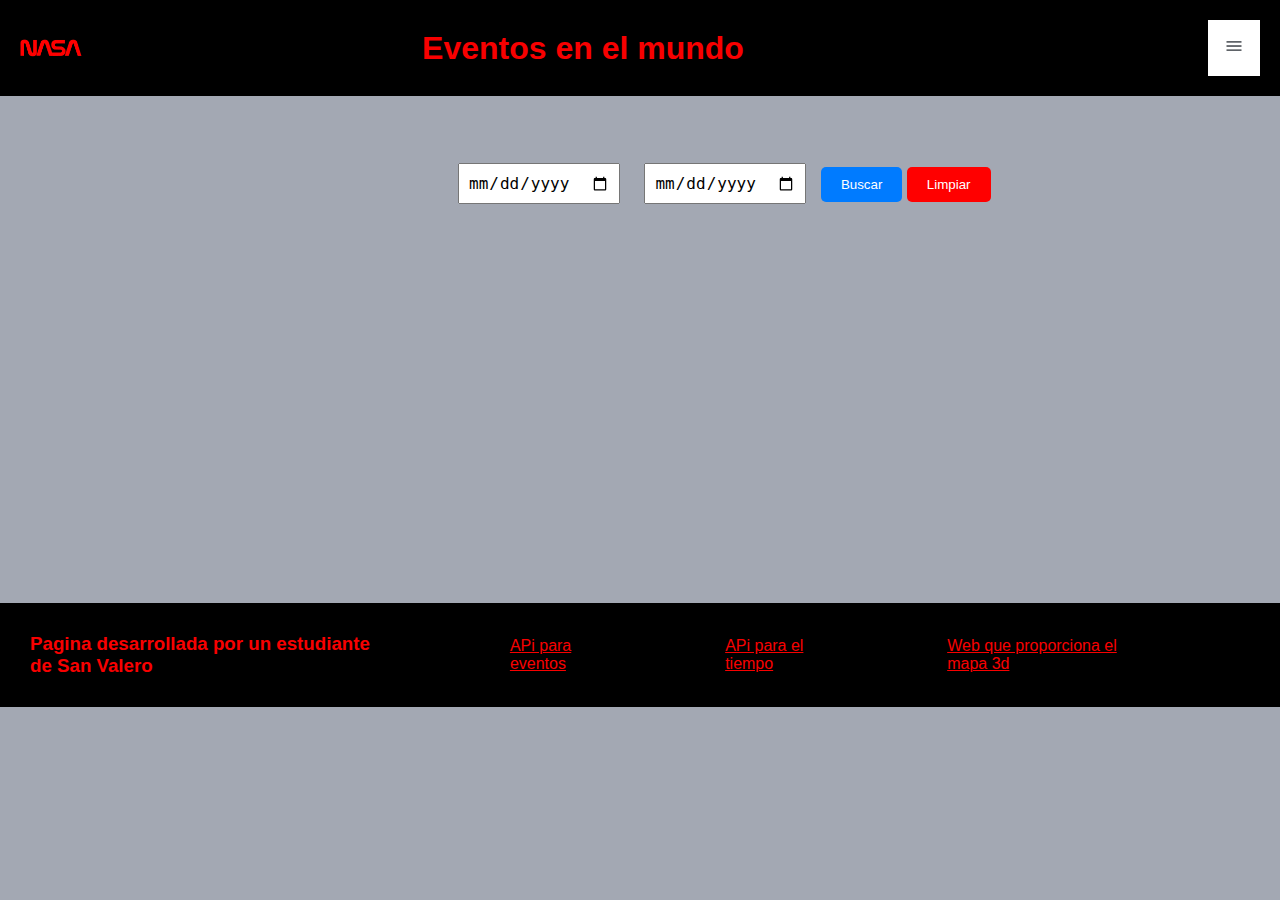
<file: prueba_inicial/hmtl/ejercicio5.html>
<!DOCTYPE html>
<html lang="en">
<head>
    <meta charset="UTF-8">
    <meta name="viewport" content="width=device-width, initial-scale=1.0">
    <script src="https://ajax.googleapis.com/ajax/libs/jquery/3.5.1/jquery.min.js"></script>
    <link rel="stylesheet" type="text/css" href="../css/ejercicio5.css">
    <script src="../js/functions.js"></script>
    <title>Document</title>
</head>
<body>
    <header>
        <img src="../img/nasa.png" alt="Logo">
        <h1>Eventos en el mundo</h1>
        <div class="navbar">
            <button class="dropbtn">
                <img src="../img/menu.png" style="width: 20px; height: 20px;">
            </button>
                <div class="dropdown-content">
                    <a href="index.html">Inicio</a>
                    <a href="ejercicio9.html">Ejercicio 9</a>
                </div>
          </div>
    </header>
    <main>
      <!-----filtro de fecha------->
      <div id="filtroFecha">
        <input type="date" id="fechaInicio">
        <input type="date" id="fechaFin">
        <button class="boton1" onclick="getEventoByFecha()">
            <span>Buscar</span>
        </button>
        <button class="boton2" onclick="limpiarResultados()">
          <span>Limpiar</span>
      </button>
      </div>
      <div id="resultados"></div>
    </main>

    <footer>
        <h3>Pagina desarrollada por un estudiante de San Valero</h3>
        <a href="https://eonet.gsfc.nasa.gov/docs/v3">APi para eventos</a>
        <a href="weatherapi.com">APi para el tiempo</a>
        <a href="https://cesium.com/">Web que proporciona el mapa 3d</a>
    </footer>
    </body>
</html>
</file>
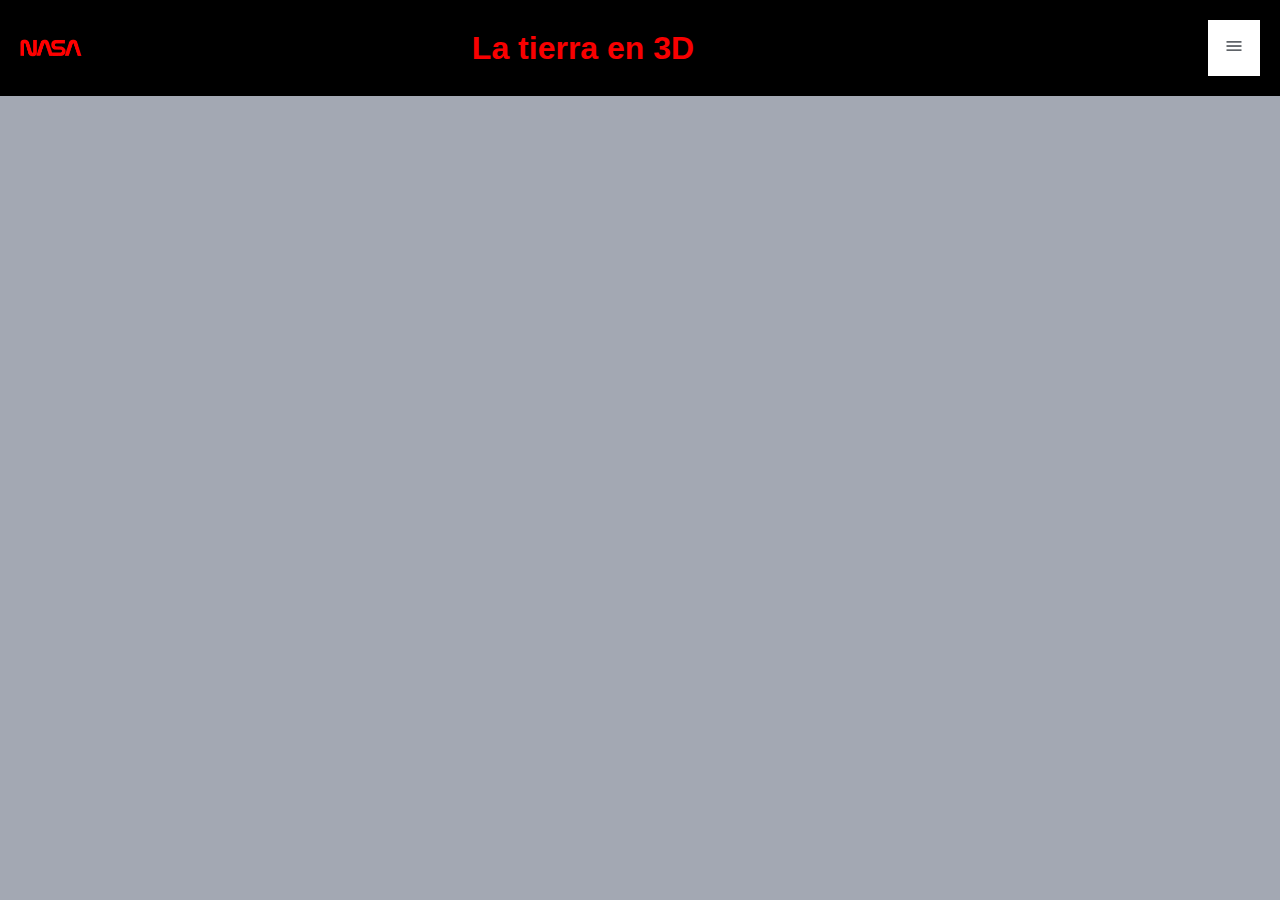
<file: prueba_inicial/hmtl/ejercicio9.html>
<!DOCTYPE html>
<html lang="en">
<head>
    <meta charset="UTF-8">
    <meta name="viewport" content="width=device-width, initial-scale=1.0">
    <script src="https://ajax.googleapis.com/ajax/libs/jquery/3.5.1/jquery.min.js"></script>
    <script src="https://cesium.com/downloads/cesiumjs/releases/1.121/Build/Cesium/Cesium.js"></script>
    <link href="https://cesium.com/downloads/cesiumjs/releases/1.121/Build/Cesium/Widgets/widgets.css" rel="stylesheet">
    <link rel="stylesheet" type="text/css" href="../css/ejercicio9.css">
    <script src="../js/functions.js"></script>
    <title>Document</title>
</head>
<body>
    <header>
        <img src="../img/nasa.png" alt="Logo">
        <h1>La tierra en 3D</h1>
        <div class="navbar">
            <button class="dropbtn">
                <img src="../img/menu.png" style="width: 20px; height: 20px;">
            </button>
                <div class="dropdown-content">
                    <a href="index.html">Inicio</a>
                    <a href="ejercicio5.html">Ejercicio 5</a>
                </div>
          </div>
    </header>
    <main>
        <div id="cesiumContainer"></div>
    </main>
</body>
</html>
</file>
<file: prueba_inicial/css/ejercicio5.css>
*{
  margin: 0;
}

body{
  background-color: #a3a8b3;
  font-family: 'Trebuchet MS', sans-serif;
}

/* HEADER */
header {
  background-color: black;
  padding: 20px;
  display: flex;
  align-items: center;
  justify-content: space-between;
}

/*Imagen de la nasa*/
header img {
  width: 5%;
  height: auto;
}

/*Titulo del header*/
header h1 {
  align-items: center;
  margin-right: 10%;
  color: #f80000;
}

/*menu desplegable del header*/
.navbar {
  position: relative;
  display: inline-block;
}

.navbar .dropbtn {
  background-color: white;
  color: white;
  padding: 16px;
  font-size: 16px;
  border: none;
  cursor: pointer;
}

.navbar .dropdown-content {
  display: none;
  position: absolute;
  right: 0;
  background-color: #8990a2;
  min-width: 160px;
  box-shadow: 0px 8px 16px 0px rgba(0,0,0,0.2);
  z-index: 1;
}

.navbar .dropdown-content a {
  color: black;
  padding: 12px 16px;
  text-decoration: none;
  display: block;
  text-align: left;
}

.navbar:hover .dropdown-content {
  display: block;
}

/*propiedades del main*/
main{
  align-items: center;
  display: flex;
  align-content: center;
}

/*filtro de fecha*/
#filtroFecha {
    position: absolute;
    top: 17%; 
    left: 35%; 
    text-align: center;
  }
  
  #filtroFecha input[type="date"], 
  #filtroFecha .boton {
    margin: 10px;
    padding: 8px;
    font-size: 16px;
  }
  
  /*botones para buscar y limpiar la busqueda*/
  .boton1 {
    background-color: #007BFF;
    color: white;
    border: none;
    cursor: pointer;
    padding: 10px 20px;
    border-radius: 5px;
  }

  .boton2 {
    background-color: red;
    color: white;
    border: none;
    cursor: pointer;
    padding: 10px 20px;
    border-radius: 5px;
  }
  
  .boton:hover {
    background-color: #0056b3;
  }
  
  .boton span {
    font-weight: bold;
  }
  
  /*capa que carga los resultados*/
  #resultados {
    margin-top: 5%;
    padding: 10px;
    width: 80%;
    margin-left: auto;
    margin-right: auto;
    text-align: left;
  }
  
  #resultados table {
    width: 100%;
    border-collapse: collapse;
    margin-top: 10px;
    background-color: #f9f9f9;
  }
  
  #resultados th, #resultados td {
    border: 1px solid black;
    padding: 8px;
  }
  
  #resultados th {
    background-color: #333;
    color: white;
  }
  
  footer{
    background-color: black;
    padding: 30px;
    display: flex;
    align-items: center;
    margin-top: 33.05%;
    justify-content: space-between;
  }
  
  footer h3 {
    align-items: center;
    margin-right: 10%;
    color: #f80000;
  }
  
  footer a {
    align-items: center;
    margin-right: 10%;
    color: #f80000;
  }
</file>
<file: prueba_inicial/css/ejercicio9.css>
*{
  margin: 0;
}
body{
  background-color: #a3a8b3;
  font-family: 'Trebuchet MS', sans-serif;
}

/* HEADER */
header {
  background-color: black;
  padding: 20px;
  display: flex;
  align-items: center;
  justify-content: space-between;
}

/*Imagen de la nasa*/
header img {
  width: 5%;
  height: auto;
}

/*Titulo del header*/
header h1 {
  align-items: center;
  margin-right: 10%;
  color: #f80000;
}

/*menu desplegable del header*/
.navbar {
  position: relative;
  display: inline-block;
}

.navbar .dropbtn {
  background-color: white;
  color: white;
  padding: 16px;
  font-size: 16px;
  border: none;
  cursor: pointer;
}

.navbar .dropdown-content {
  display: none;
  position: absolute;
  right: 0;
  background-color: #8990a2;
  min-width: 160px;
  box-shadow: 0px 8px 16px 0px rgba(0,0,0,0.2);
  z-index: 1;
}

.navbar .dropdown-content a {
  color: black;
  padding: 12px 16px;
  text-decoration: none;
  display: block;
  text-align: left;
}

.navbar:hover .dropdown-content {
  display: block;
}

#cesiumContainer{
    margin-top: 4.6%;
    top: 0; 
    right: 0; 
    bottom: 0; 
    left: 0; 
    position: absolute;
    background-size: cover;
}
</file>
